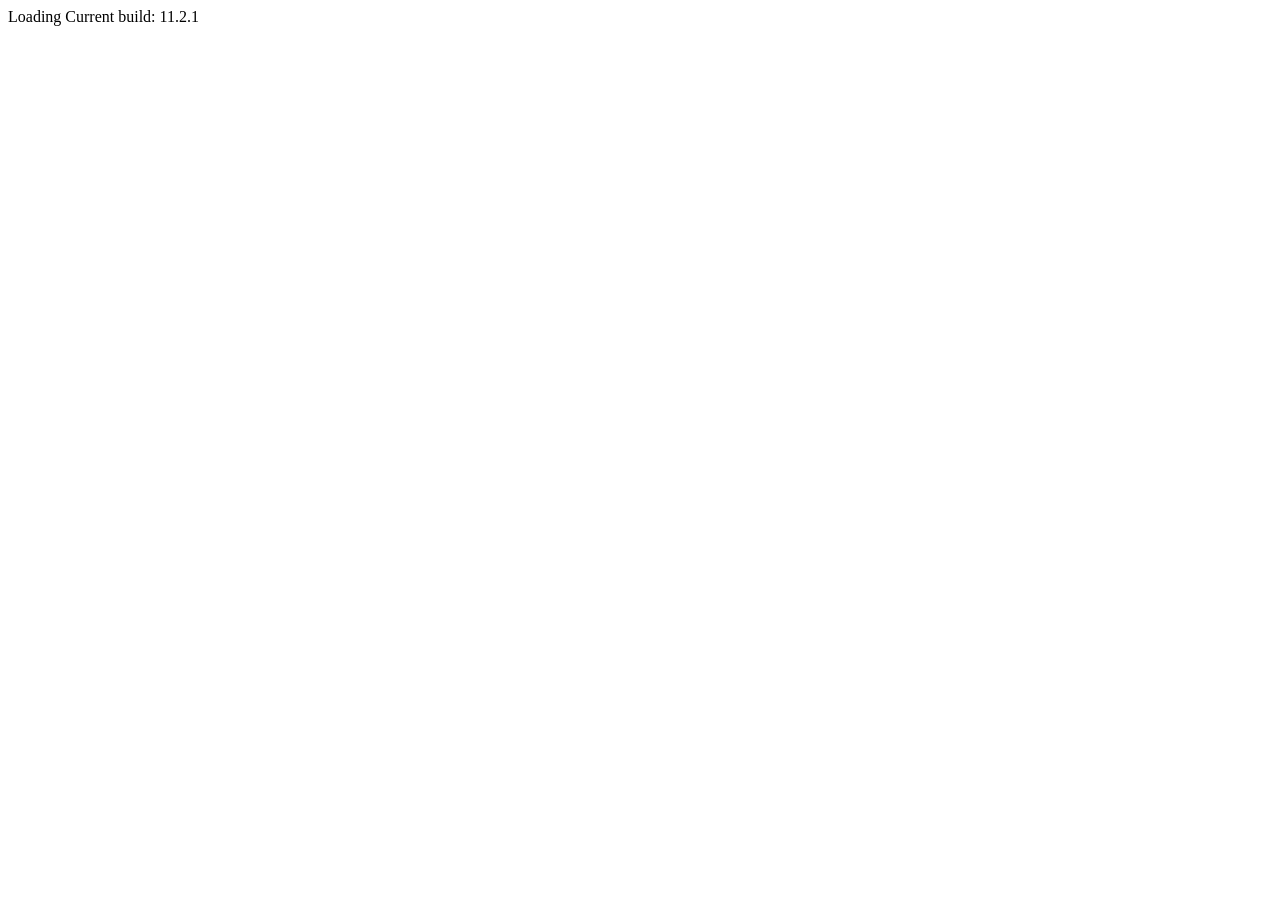
<file: src/index.html>
<!DOCTYPE html>
<html lang="en">
  <head>
    <meta charset="utf-8" />
    <meta name="viewport" content="width=device-width, initial-scale=1.0" />
    <link
      href="https://fonts.googleapis.com/icon?family=Material+Icons&display=block"
      rel="stylesheet"
    />
    <title>Inputs in a form</title>
  </head>
  <body class="mat-app-background">
    <app-root>Loading</app-root>
    <span class="version-info">Current build: 11.2.1</span>
  </body>
</html>

<!-- Copyright 2020 Google LLC. All Rights Reserved.
    Use of this source code is governed by an MIT-style license that
    can be found in the LICENSE file at http://angular.io/license -->
</file>
